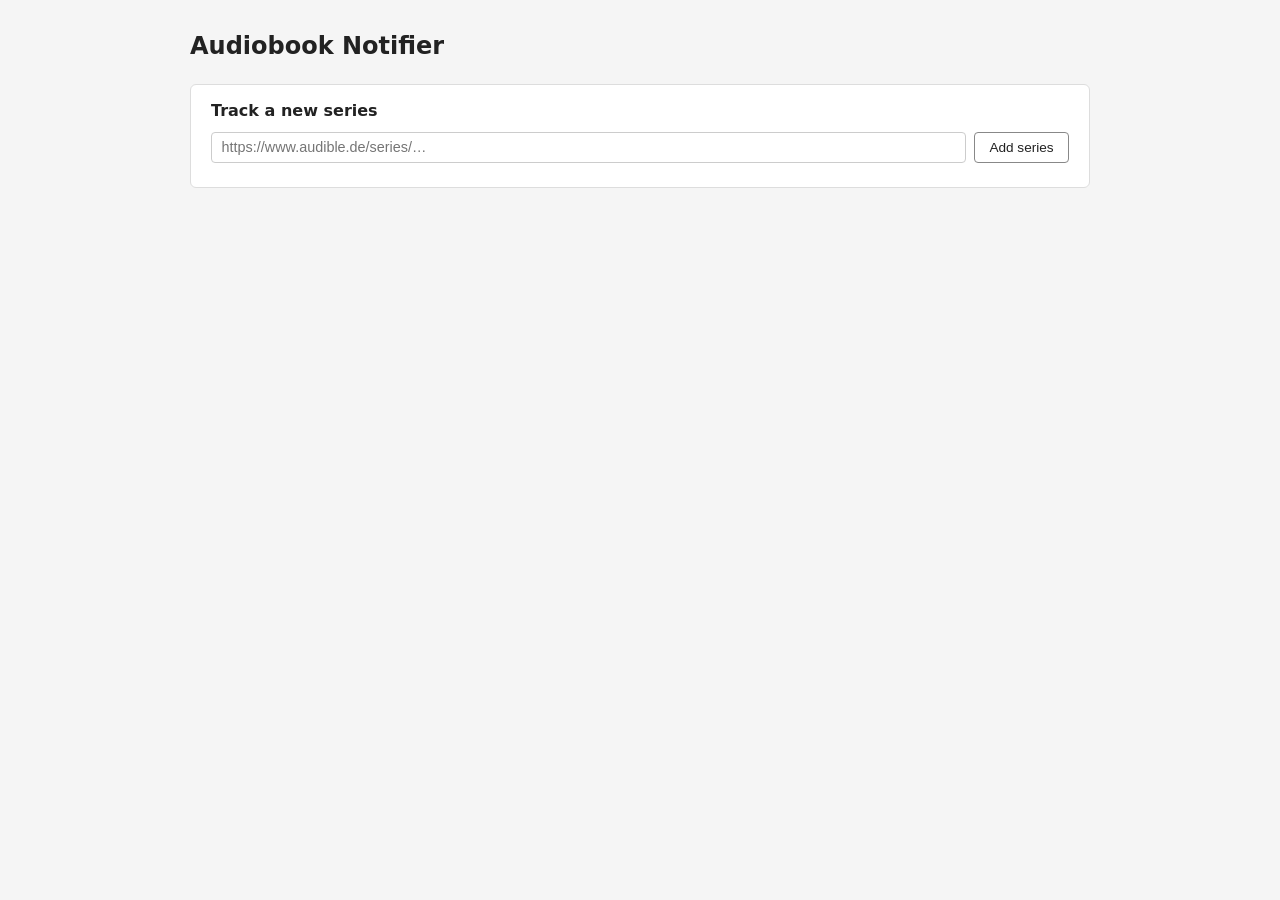
<file: audiobook_notifier/static/index.html>
<!doctype html>
<html lang="en">
<head>
  <meta charset="UTF-8">
  <meta name="viewport" content="width=device-width, initial-scale=1.0">
  <title>Audiobook Notifier</title>
  <style>
    :root {
      --bg-page:         #f5f5f5;
      --bg-card:         #ffffff;
      --bg-hover:        #fafafa;
      --bg-btn-hover:    #f0f0f0;
      --bg-th:           #f9f9f9;
      --bg-danger-hover: #fff0f0;
      --color-text:      #222222;
      --color-muted:     #888888;
      --color-meta:      #666666;
      --color-th:        #444444;
      --color-danger:    #cc0000;
      --border-card:     #dddddd;
      --border-input:    #cccccc;
      --border-btn:      #888888;
      --border-divider:  #eeeeee;
    }

    @media (prefers-color-scheme: dark) {
      :root {
        --bg-page:         #1a1a1a;
        --bg-card:         #2a2a2a;
        --bg-hover:        #333333;
        --bg-btn-hover:    #3a3a3a;
        --bg-th:           #333333;
        --bg-danger-hover: #3a1010;
        --color-text:      #e0e0e0;
        --color-muted:     #888888;
        --color-meta:      #999999;
        --color-th:        #aaaaaa;
        --color-danger:    #ff6666;
        --border-card:     #444444;
        --border-input:    #555555;
        --border-btn:      #666666;
        --border-divider:  #3a3a3a;
      }
    }

    *, *::before, *::after { box-sizing: border-box; margin: 0; padding: 0; }

    body {
      font-family: system-ui, sans-serif;
      background: var(--bg-page);
      color: var(--color-text);
      padding: 2rem 1rem;
    }

    h1 { font-size: 1.5rem; margin-bottom: 1.5rem; }

    /* Add form */
    main { max-width: 900px; margin: 0 auto; }

    #add-section {
      background: var(--bg-card);
      border: 1px solid var(--border-card);
      border-radius: 6px;
      padding: 1rem 1.25rem;
      margin-bottom: 1.5rem;
    }
    #add-section h2 { font-size: 1rem; margin-bottom: 0.75rem; }
    #add-form { display: flex; gap: 0.5rem; }
    #url-input {
      flex: 1;
      padding: 0.4rem 0.6rem;
      border: 1px solid var(--border-input);
      border-radius: 4px;
      font-size: 0.9rem;
      background: var(--bg-card);
      color: var(--color-text);
    }
    button {
      padding: 0.4rem 0.9rem;
      border: 1px solid var(--border-btn);
      border-radius: 4px;
      background: var(--bg-card);
      color: var(--color-text);
      cursor: pointer;
      font-size: 0.85rem;
      white-space: nowrap;
    }
    button:hover { background: var(--bg-btn-hover); }
    button.danger { border-color: var(--color-danger); color: var(--color-danger); }
    button.danger:hover { background: var(--bg-danger-hover); }
    button:disabled { opacity: 0.5; cursor: default; }

    #add-error { color: var(--color-danger); font-size: 0.85rem; margin-top: 0.5rem; }

    /* Upcoming releases */
    #upcoming-section {
      background: var(--bg-card);
      border: 1px solid var(--border-card);
      border-radius: 6px;
      padding: 1rem 1.25rem;
      margin-bottom: 1.5rem;
    }
    #upcoming-section h2 { font-size: 1rem; margin-bottom: 0.75rem; }
    #upcoming-list { list-style: none; display: flex; flex-direction: column; gap: 0.75rem; }
    #upcoming-list li { font-size: 0.88rem; display: flex; align-items: center; gap: 0.75rem; }
    #upcoming-list .upcoming-text { display: flex; flex-direction: column; gap: 0.15rem; }
    #upcoming-list .upcoming-date { color: var(--color-meta); }
    #upcoming-list .upcoming-series { color: var(--color-muted); }

    /* Series list */
    #series-container { display: flex; flex-direction: column; gap: 1rem; }

    .series-card {
      background: var(--bg-card);
      border: 1px solid var(--border-card);
      border-radius: 6px;
      overflow: hidden;
    }

    .series-header {
      display: flex;
      align-items: center;
      gap: 0.5rem;
      padding: 0.75rem 1rem;
      cursor: pointer;
      user-select: none;
    }
    .series-header:hover { background: var(--bg-hover); }

    .series-title-wrap { flex: 1; min-width: 0; display: flex; flex-direction: column; gap: 0.15rem; }
    .series-title { font-weight: 600; font-size: 0.95rem; }
    .series-title.pending { color: var(--color-muted); font-style: italic; }

    .series-meta { font-size: 0.78rem; color: var(--color-meta); }

    /* Books table */
    .books-container { display: none; border-top: 1px solid var(--border-divider); overflow-x: auto; }
    .books-container.open { display: block; }

    table { width: 100%; border-collapse: collapse; font-size: 0.82rem; }
    th, td { text-align: left; padding: 0.45rem 0.75rem; border-bottom: 1px solid var(--border-divider); }
    th { background: var(--bg-th); font-weight: 600; color: var(--color-th); }
    tr:last-child td { border-bottom: none; }

    .cover-stack { display: flex; align-items: center; flex-shrink: 0; }
    .stack-thumb { position: relative; width: 36px; height: 36px; object-fit: cover; border-radius: 3px; border: 2px solid var(--bg-card); }
    .stack-thumb + .stack-thumb { margin-left: -16px; }

    .col-cover { width: 52px; padding-right: 4px; }
    .cover-thumb { display: block; width: 40px; height: 40px; object-fit: cover; border-radius: 3px; }
    #upcoming-list .cover-thumb { width: 44px; height: 44px; border-radius: 4px; flex-shrink: 0; }

    a { color: inherit; text-decoration-color: var(--color-muted); }
    a:hover { text-decoration-color: var(--color-text); }

    .empty-state { padding: 1rem; color: var(--color-muted); font-size: 0.85rem; }

    #loading { color: var(--color-muted); font-size: 0.9rem; }

    @media (max-width: 560px) {
      body { padding: 1rem 0.5rem; }
      button { min-height: 44px; padding: 0.4rem 0.75rem; }
      .col-narrator, .col-language, .col-duration { display: none; }
      .stack-thumb + .stack-thumb { margin-left: -24px; }
    }
  </style>
</head>
<body>
  <main>
    <h1>Audiobook Notifier</h1>

    <section id="add-section">
      <h2>Track a new series</h2>
      <form id="add-form">
        <input
          type="url"
          id="url-input"
          placeholder="https://www.audible.de/series/…"
          required
        >
        <button type="submit">Add series</button>
      </form>
      <div id="add-error"></div>
    </section>

    <section id="upcoming-section" style="display:none">
      <h2>Upcoming releases</h2>
      <ul id="upcoming-list"></ul>
    </section>

    <div id="loading">Loading…</div>
    <div id="series-container"></div>
  </main>

  <script src="app.js"></script>
</body>
</html>
</file>
